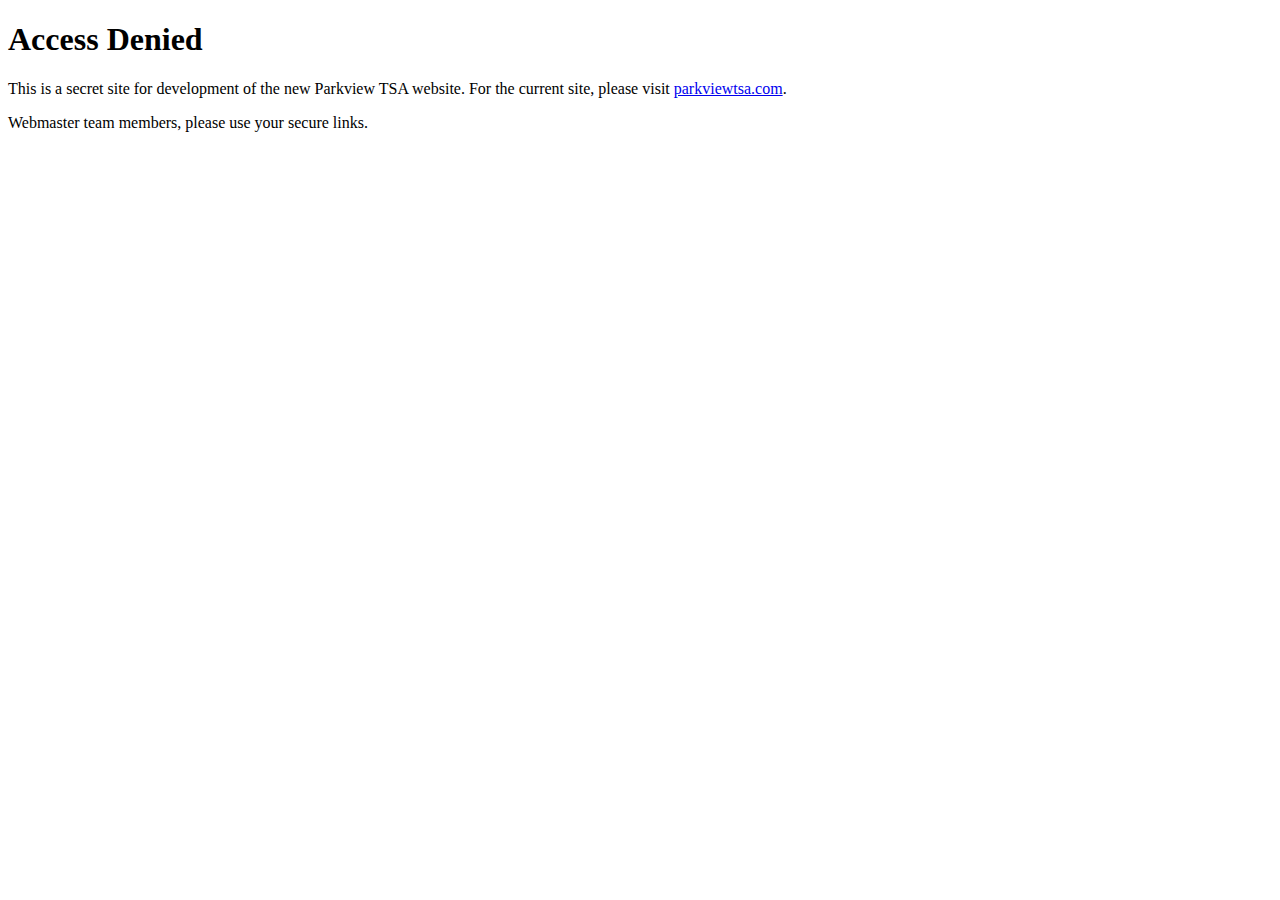
<file: index.html>
<!DOCTYPE html>
<html>
  <head>
    <style>
    </style>
  </head>
  <body>
    <h1>Access Denied</h1>
    <p>This is a secret site for development of the new Parkview TSA website. For the current
    site, please visit <a href="http://parkviewtsa.com/">parkviewtsa.com</a>.</p>
    <p>Webmaster team members, please use your secure links.</p>
  </body>
</html>
</file>
